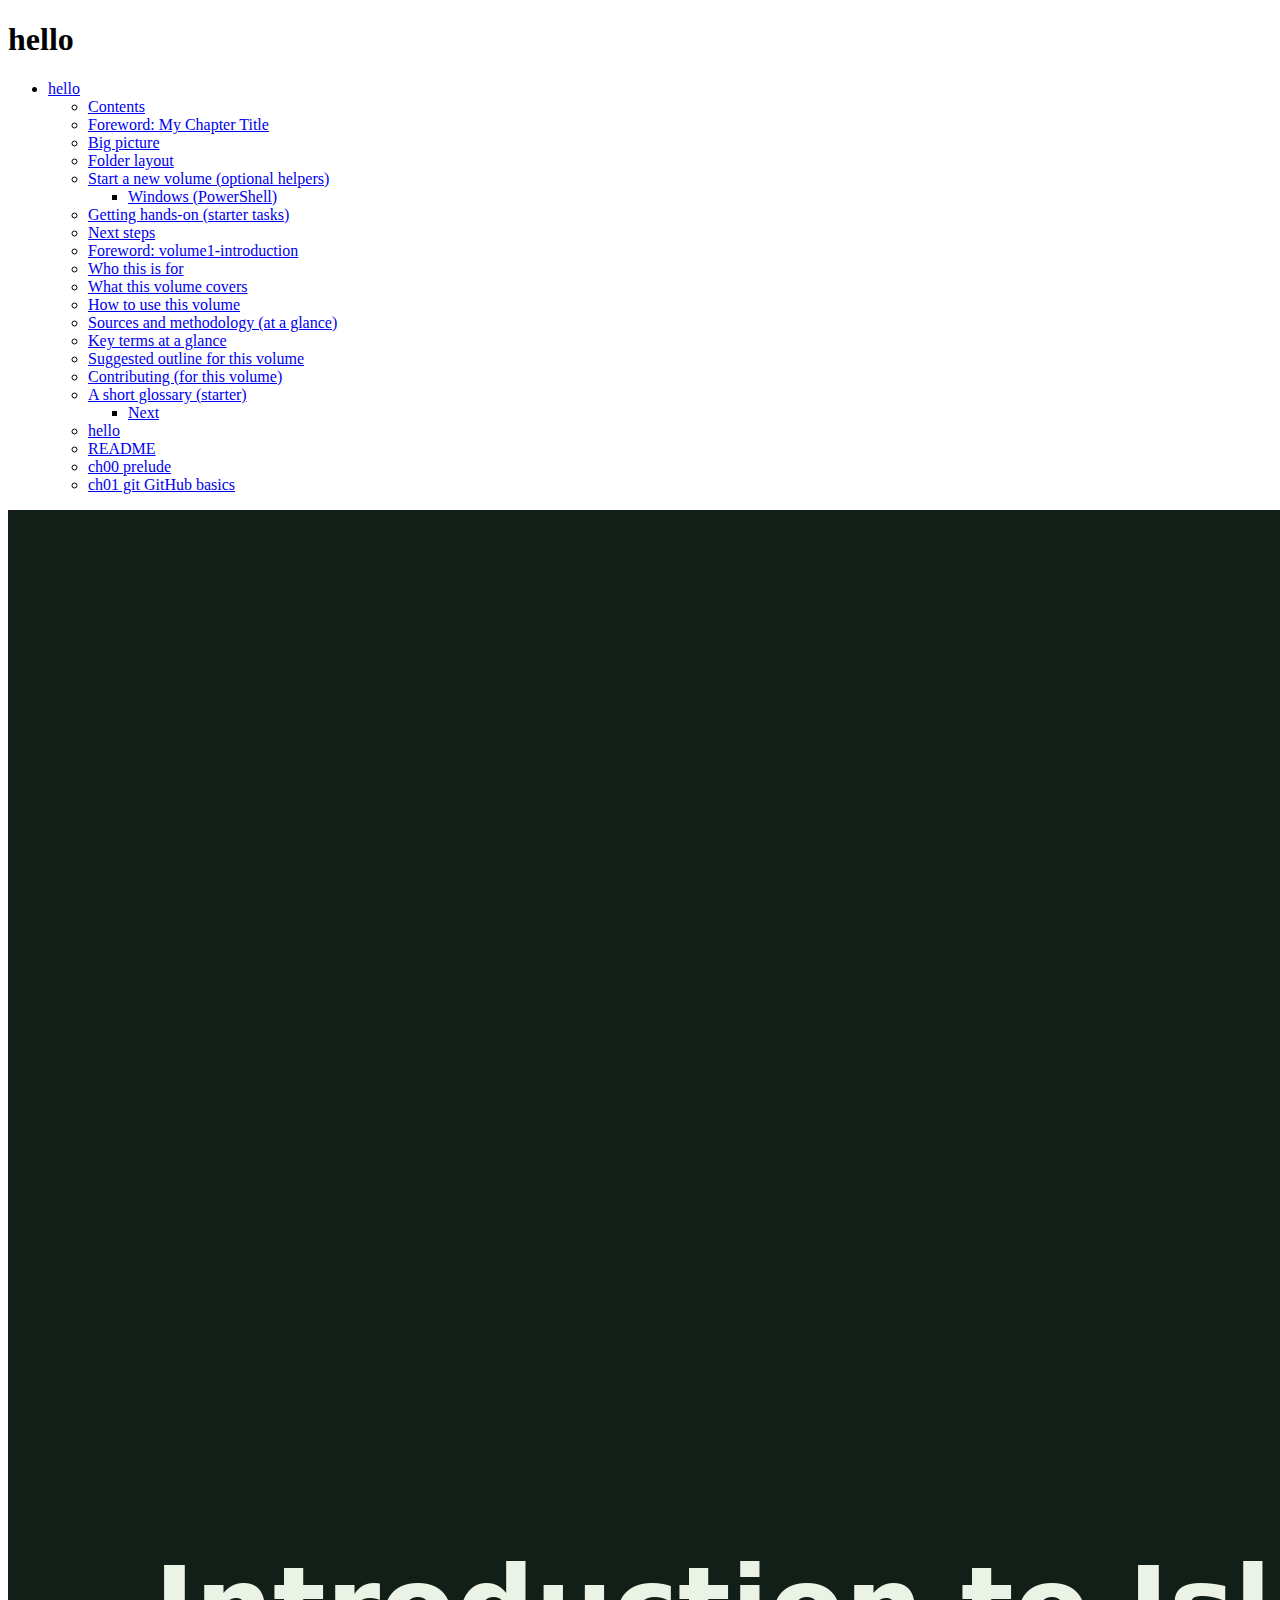
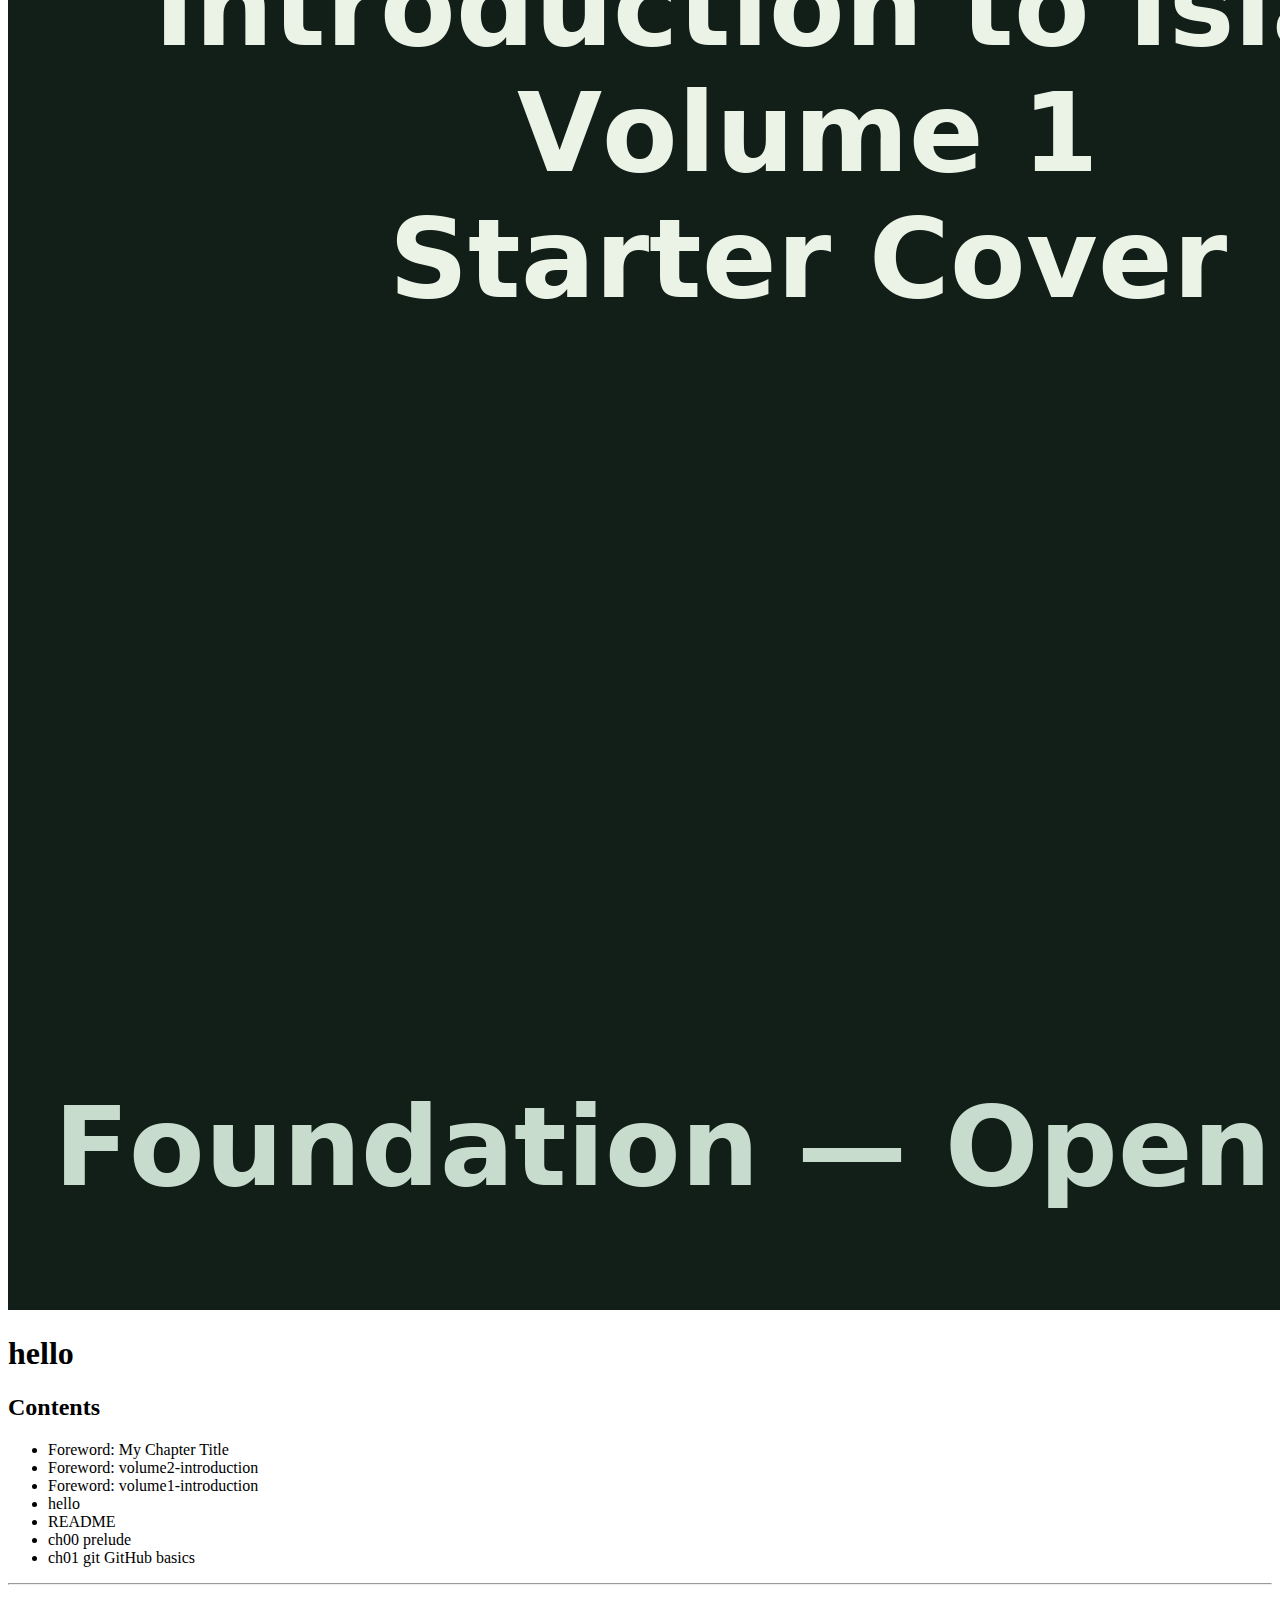
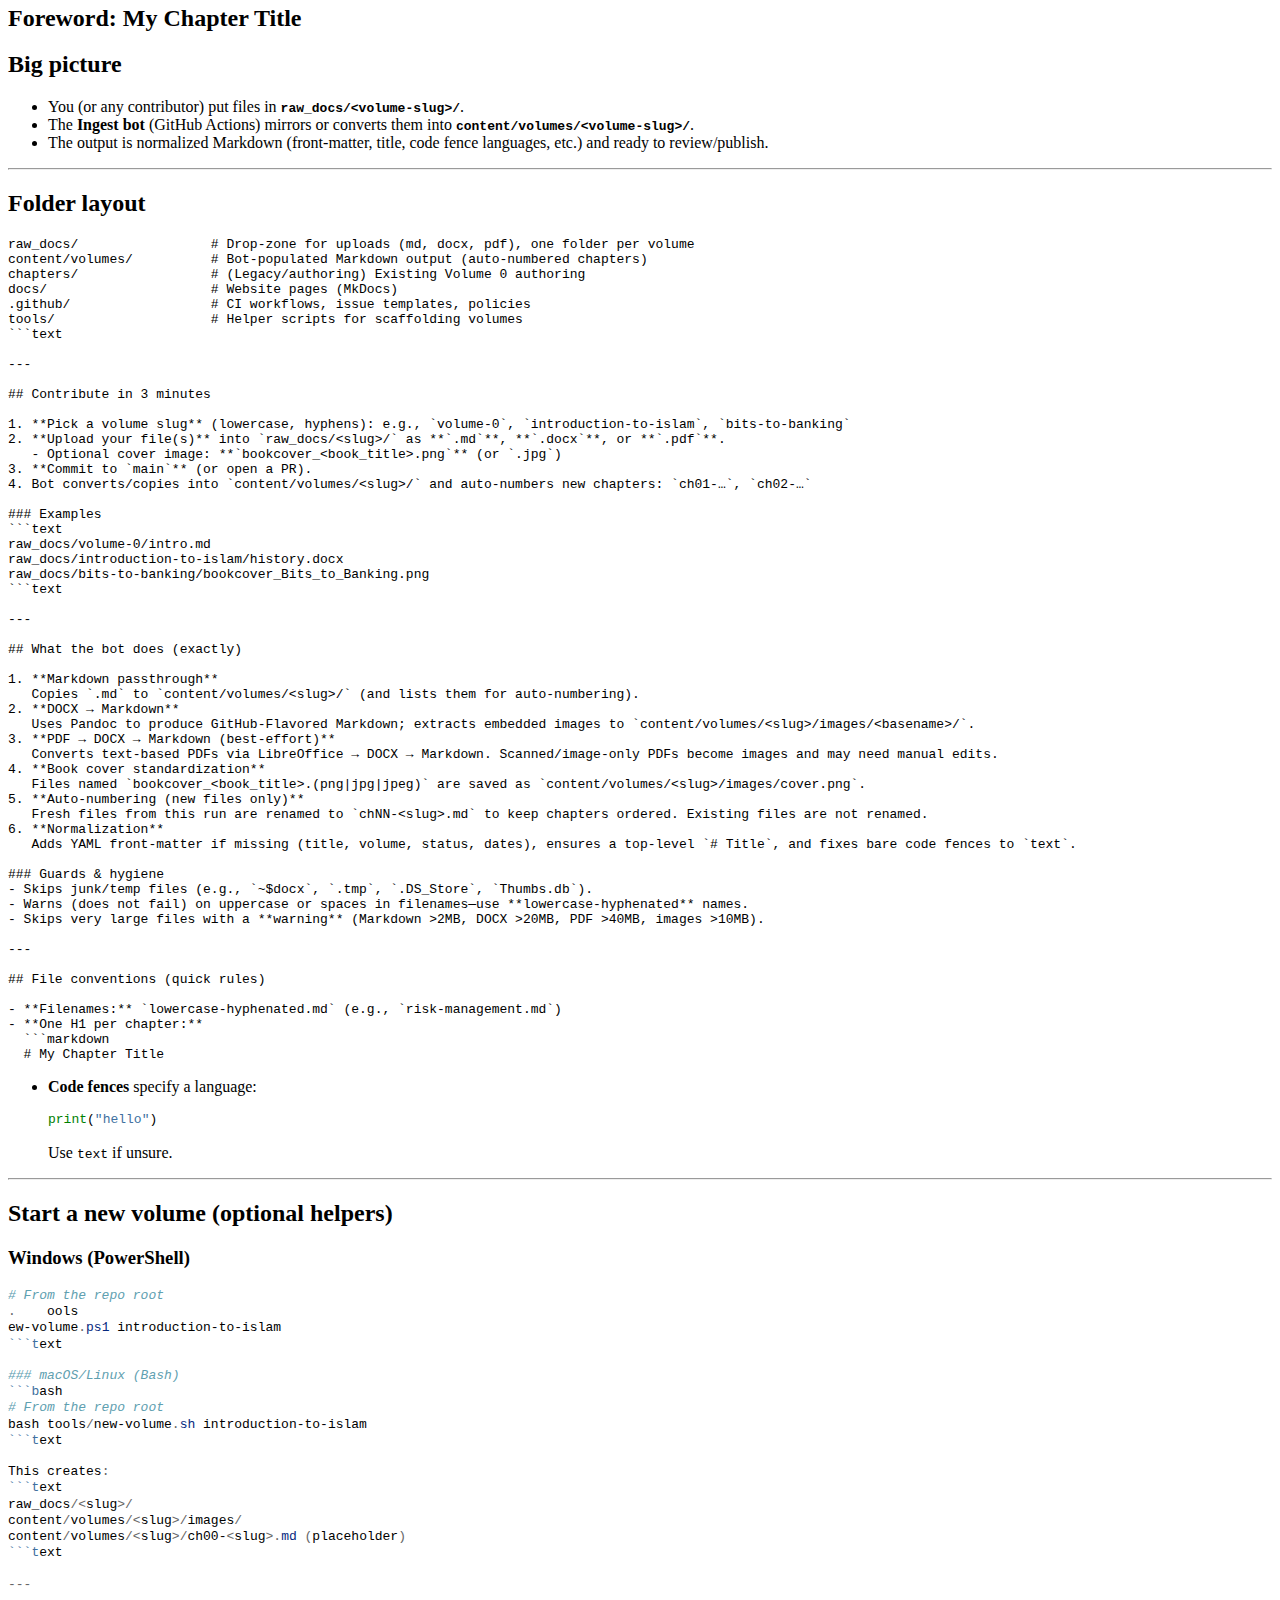
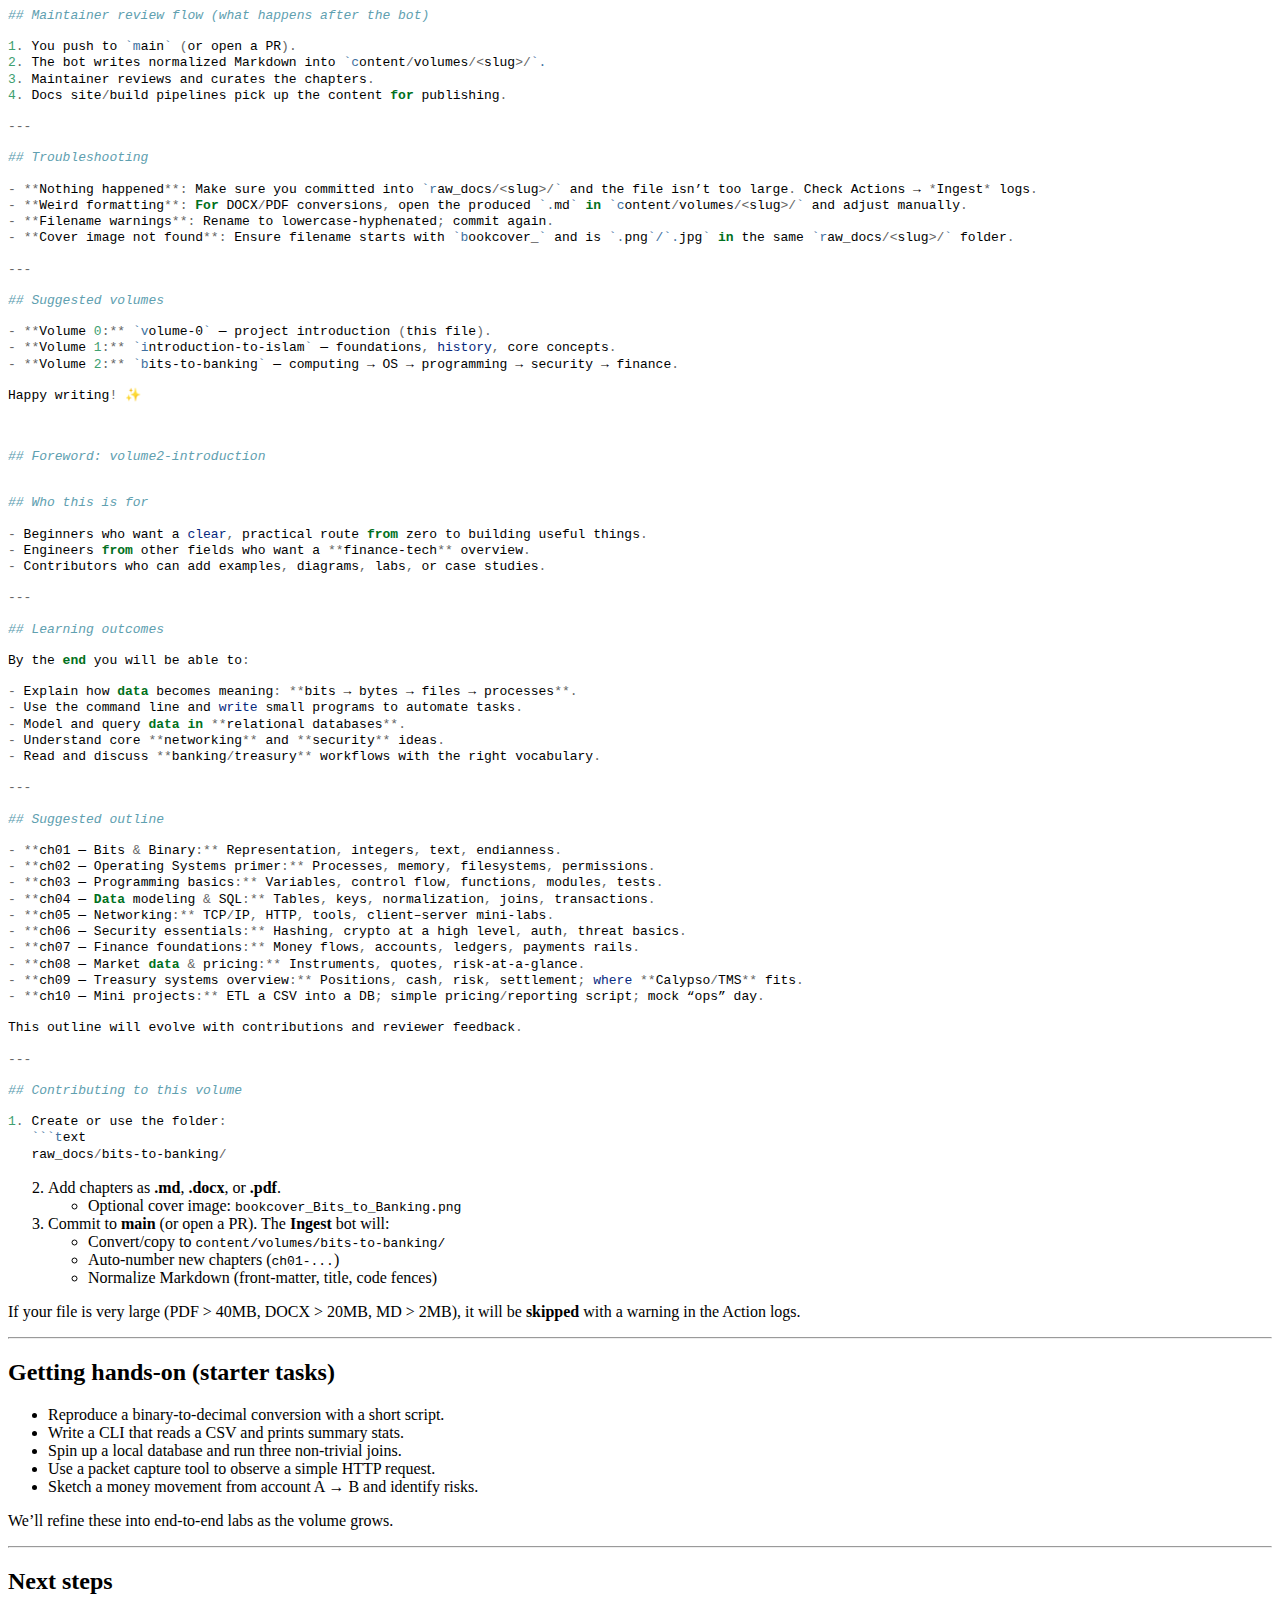
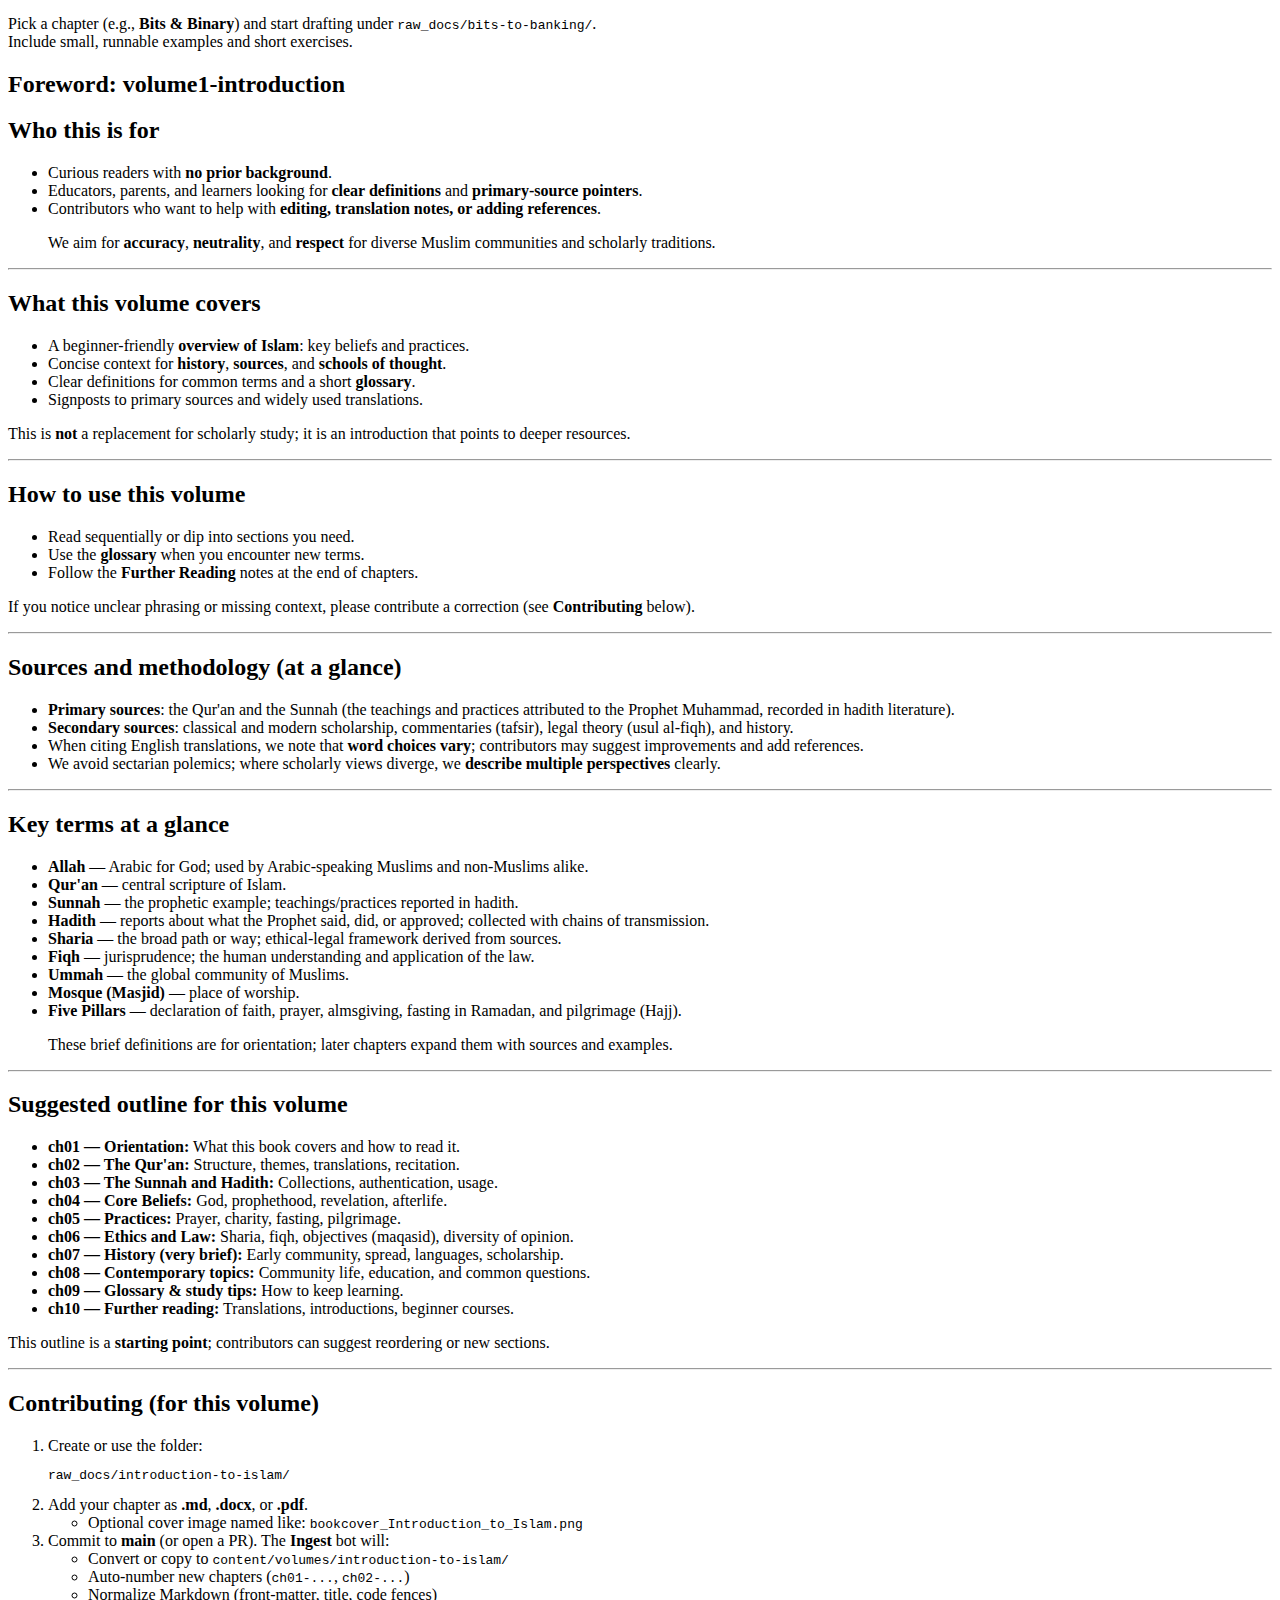
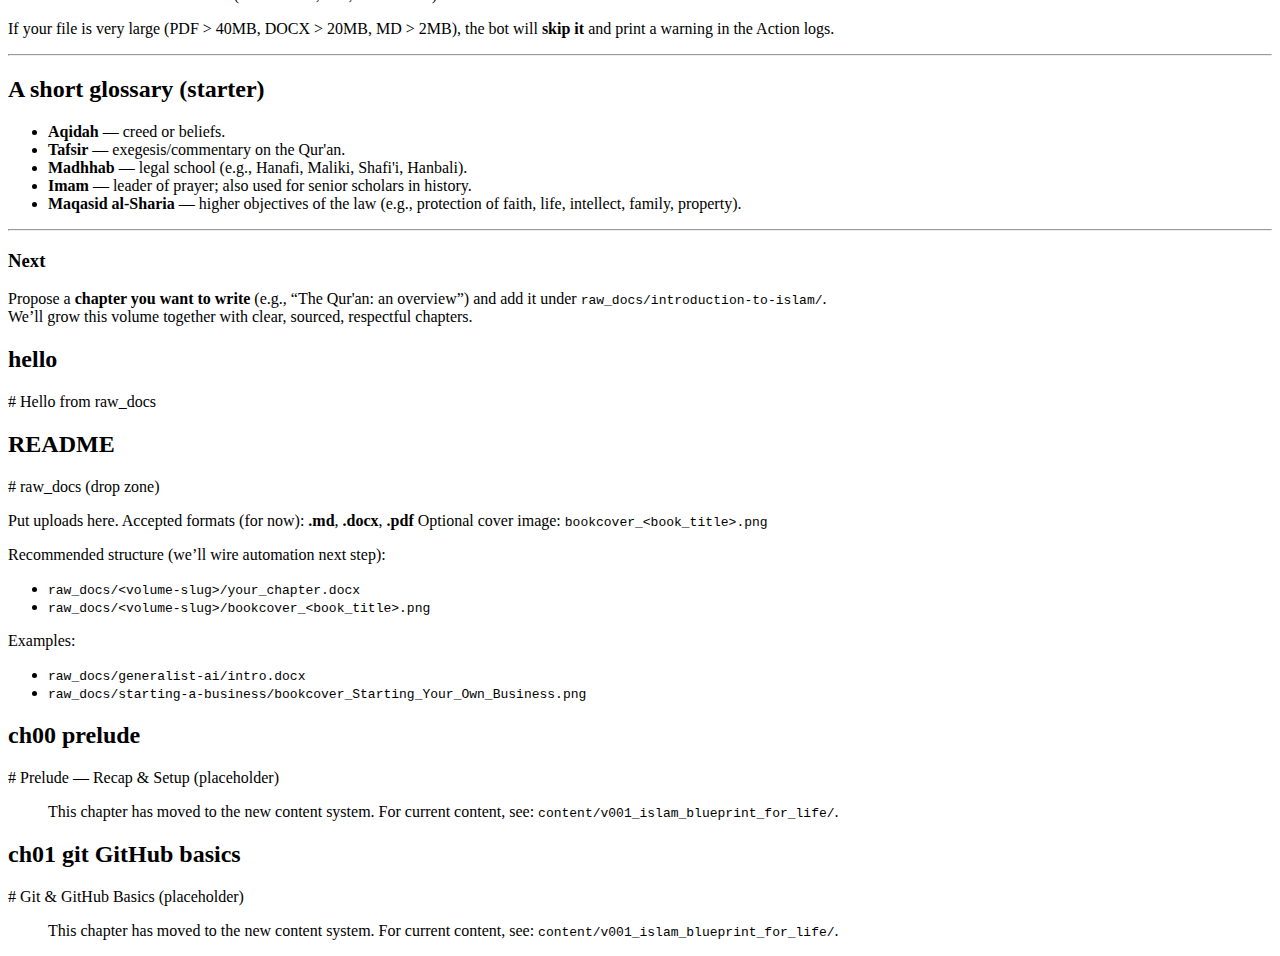
<file: site/index.html>
<!DOCTYPE html>
<html xmlns="http://www.w3.org/1999/xhtml" lang="" xml:lang="">
<head>
  <meta charset="utf-8" />
  <meta name="generator" content="pandoc" />
  <meta name="viewport" content="width=device-width, initial-scale=1.0, user-scalable=yes" />
  <title>hello</title>
  <style>
    code{white-space: pre-wrap;}
    span.smallcaps{font-variant: small-caps;}
    div.columns{display: flex; gap: min(4vw, 1.5em);}
    div.column{flex: auto; overflow-x: auto;}
    div.hanging-indent{margin-left: 1.5em; text-indent: -1.5em;}
    /* The extra [class] is a hack that increases specificity enough to
       override a similar rule in reveal.js */
    ul.task-list[class]{list-style: none;}
    ul.task-list li input[type="checkbox"] {
      font-size: inherit;
      width: 0.8em;
      margin: 0 0.8em 0.2em -1.6em;
      vertical-align: middle;
    }
    .display.math{display: block; text-align: center; margin: 0.5rem auto;}
    /* CSS for syntax highlighting */
    html { -webkit-text-size-adjust: 100%; }
    pre > code.sourceCode { white-space: pre; position: relative; }
    pre > code.sourceCode > span { display: inline-block; line-height: 1.25; }
    pre > code.sourceCode > span:empty { height: 1.2em; }
    .sourceCode { overflow: visible; }
    code.sourceCode > span { color: inherit; text-decoration: inherit; }
    div.sourceCode { margin: 1em 0; }
    pre.sourceCode { margin: 0; }
    @media screen {
    div.sourceCode { overflow: auto; }
    }
    @media print {
    pre > code.sourceCode { white-space: pre-wrap; }
    pre > code.sourceCode > span { text-indent: -5em; padding-left: 5em; }
    }
    pre.numberSource code
      { counter-reset: source-line 0; }
    pre.numberSource code > span
      { position: relative; left: -4em; counter-increment: source-line; }
    pre.numberSource code > span > a:first-child::before
      { content: counter(source-line);
        position: relative; left: -1em; text-align: right; vertical-align: baseline;
        border: none; display: inline-block;
        -webkit-touch-callout: none; -webkit-user-select: none;
        -khtml-user-select: none; -moz-user-select: none;
        -ms-user-select: none; user-select: none;
        padding: 0 4px; width: 4em;
        color: #aaaaaa;
      }
    pre.numberSource { margin-left: 3em; border-left: 1px solid #aaaaaa;  padding-left: 4px; }
    div.sourceCode
      {   }
    @media screen {
    pre > code.sourceCode > span > a:first-child::before { text-decoration: underline; }
    }
    code span.al { color: #ff0000; font-weight: bold; } /* Alert */
    code span.an { color: #60a0b0; font-weight: bold; font-style: italic; } /* Annotation */
    code span.at { color: #7d9029; } /* Attribute */
    code span.bn { color: #40a070; } /* BaseN */
    code span.bu { color: #008000; } /* BuiltIn */
    code span.cf { color: #007020; font-weight: bold; } /* ControlFlow */
    code span.ch { color: #4070a0; } /* Char */
    code span.cn { color: #880000; } /* Constant */
    code span.co { color: #60a0b0; font-style: italic; } /* Comment */
    code span.cv { color: #60a0b0; font-weight: bold; font-style: italic; } /* CommentVar */
    code span.do { color: #ba2121; font-style: italic; } /* Documentation */
    code span.dt { color: #902000; } /* DataType */
    code span.dv { color: #40a070; } /* DecVal */
    code span.er { color: #ff0000; font-weight: bold; } /* Error */
    code span.ex { } /* Extension */
    code span.fl { color: #40a070; } /* Float */
    code span.fu { color: #06287e; } /* Function */
    code span.im { color: #008000; font-weight: bold; } /* Import */
    code span.in { color: #60a0b0; font-weight: bold; font-style: italic; } /* Information */
    code span.kw { color: #007020; font-weight: bold; } /* Keyword */
    code span.op { color: #666666; } /* Operator */
    code span.ot { color: #007020; } /* Other */
    code span.pp { color: #bc7a00; } /* Preprocessor */
    code span.sc { color: #4070a0; } /* SpecialChar */
    code span.ss { color: #bb6688; } /* SpecialString */
    code span.st { color: #4070a0; } /* String */
    code span.va { color: #19177c; } /* Variable */
    code span.vs { color: #4070a0; } /* VerbatimString */
    code span.wa { color: #60a0b0; font-weight: bold; font-style: italic; } /* Warning */
  </style>
  <link rel="stylesheet" href="C:\Bits2Banking\site\style.css" />
</head>
<body>
<header id="title-block-header">
<h1 class="title">hello</h1>
</header>
<nav id="TOC" role="doc-toc">
<ul>
<li><a href="#hello" id="toc-hello">hello</a>
<ul>
<li><a href="#contents" id="toc-contents">Contents</a></li>
<li><a href="#foreword-my-chapter-title"
id="toc-foreword-my-chapter-title">Foreword: My Chapter Title</a></li>
<li><a href="#big-picture" id="toc-big-picture">Big picture</a></li>
<li><a href="#folder-layout" id="toc-folder-layout">Folder
layout</a></li>
<li><a href="#start-a-new-volume-optional-helpers"
id="toc-start-a-new-volume-optional-helpers">Start a new volume
(optional helpers)</a>
<ul>
<li><a href="#windows-powershell" id="toc-windows-powershell">Windows
(PowerShell)</a></li>
</ul></li>
<li><a href="#getting-hands-on-starter-tasks"
id="toc-getting-hands-on-starter-tasks">Getting hands-on (starter
tasks)</a></li>
<li><a href="#next-steps" id="toc-next-steps">Next steps</a></li>
<li><a href="#foreword-volume1-introduction"
id="toc-foreword-volume1-introduction">Foreword:
volume1-introduction</a></li>
<li><a href="#who-this-is-for" id="toc-who-this-is-for">Who this is
for</a></li>
<li><a href="#what-this-volume-covers"
id="toc-what-this-volume-covers">What this volume covers</a></li>
<li><a href="#how-to-use-this-volume"
id="toc-how-to-use-this-volume">How to use this volume</a></li>
<li><a href="#sources-and-methodology-at-a-glance"
id="toc-sources-and-methodology-at-a-glance">Sources and methodology (at
a glance)</a></li>
<li><a href="#key-terms-at-a-glance" id="toc-key-terms-at-a-glance">Key
terms at a glance</a></li>
<li><a href="#suggested-outline-for-this-volume"
id="toc-suggested-outline-for-this-volume">Suggested outline for this
volume</a></li>
<li><a href="#contributing-for-this-volume"
id="toc-contributing-for-this-volume">Contributing (for this
volume)</a></li>
<li><a href="#a-short-glossary-starter"
id="toc-a-short-glossary-starter">A short glossary (starter)</a>
<ul>
<li><a href="#next" id="toc-next">Next</a></li>
</ul></li>
<li><a href="#hello-1" id="toc-hello-1">hello</a></li>
<li><a href="#readme" id="toc-readme">README</a></li>
<li><a href="#ch00-prelude" id="toc-ch00-prelude">ch00 prelude</a></li>
<li><a href="#ch01-git-github-basics"
id="toc-ch01-git-github-basics">ch01 git GitHub basics</a></li>
</ul></li>
</ul>
</nav>
<p><img src="assets/covers/Volume_00_hello_Cover.png" alt="Cover" /></p>
<h1 id="hello">hello</h1>
<h2 id="contents">Contents</h2>
<ul>
<li>Foreword: My Chapter Title</li>
<li>Foreword: volume2-introduction</li>
<li>Foreword: volume1-introduction</li>
<li>hello</li>
<li>README</li>
<li>ch00 prelude</li>
<li>ch01 git GitHub basics</li>
</ul>
<hr />
<h2 id="foreword-my-chapter-title">Foreword: My Chapter Title</h2>
<h2 id="big-picture">Big picture</h2>
<ul>
<li>You (or any contributor) put files in
<strong><code>raw_docs/&lt;volume-slug&gt;/</code></strong>.</li>
<li>The <strong>Ingest bot</strong> (GitHub Actions) mirrors or converts
them into
<strong><code>content/volumes/&lt;volume-slug&gt;/</code></strong>.</li>
<li>The output is normalized Markdown (front-matter, title, code fence
languages, etc.) and ready to review/publish.</li>
</ul>
<hr />
<h2 id="folder-layout">Folder layout</h2>
<pre class="text"><code>raw_docs/                 # Drop-zone for uploads (md, docx, pdf), one folder per volume
content/volumes/          # Bot-populated Markdown output (auto-numbered chapters)
chapters/                 # (Legacy/authoring) Existing Volume 0 authoring
docs/                     # Website pages (MkDocs)
.github/                  # CI workflows, issue templates, policies
tools/                    # Helper scripts for scaffolding volumes
```text

---

## Contribute in 3 minutes

1. **Pick a volume slug** (lowercase, hyphens): e.g., `volume-0`, `introduction-to-islam`, `bits-to-banking`  
2. **Upload your file(s)** into `raw_docs/&lt;slug&gt;/` as **`.md`**, **`.docx`**, or **`.pdf`**.  
   - Optional cover image: **`bookcover_&lt;book_title&gt;.png`** (or `.jpg`)  
3. **Commit to `main`** (or open a PR).  
4. Bot converts/copies into `content/volumes/&lt;slug&gt;/` and auto-numbers new chapters: `ch01-…`, `ch02-…`

### Examples
```text
raw_docs/volume-0/intro.md
raw_docs/introduction-to-islam/history.docx
raw_docs/bits-to-banking/bookcover_Bits_to_Banking.png
```text

---

## What the bot does (exactly)

1. **Markdown passthrough**  
   Copies `.md` to `content/volumes/&lt;slug&gt;/` (and lists them for auto-numbering).
2. **DOCX → Markdown**  
   Uses Pandoc to produce GitHub-Flavored Markdown; extracts embedded images to `content/volumes/&lt;slug&gt;/images/&lt;basename&gt;/`.
3. **PDF → DOCX → Markdown (best-effort)**  
   Converts text-based PDFs via LibreOffice → DOCX → Markdown. Scanned/image-only PDFs become images and may need manual edits.
4. **Book cover standardization**  
   Files named `bookcover_&lt;book_title&gt;.(png|jpg|jpeg)` are saved as `content/volumes/&lt;slug&gt;/images/cover.png`.
5. **Auto-numbering (new files only)**  
   Fresh files from this run are renamed to `chNN-&lt;slug&gt;.md` to keep chapters ordered. Existing files are not renamed.
6. **Normalization**  
   Adds YAML front-matter if missing (title, volume, status, dates), ensures a top-level `# Title`, and fixes bare code fences to `text`.

### Guards &amp; hygiene
- Skips junk/temp files (e.g., `~$docx`, `.tmp`, `.DS_Store`, `Thumbs.db`).
- Warns (does not fail) on uppercase or spaces in filenames—use **lowercase-hyphenated** names.
- Skips very large files with a **warning** (Markdown &gt;2MB, DOCX &gt;20MB, PDF &gt;40MB, images &gt;10MB).

---

## File conventions (quick rules)

- **Filenames:** `lowercase-hyphenated.md` (e.g., `risk-management.md`)  
- **One H1 per chapter:**  
  ```markdown
  # My Chapter Title</code></pre>
<ul>
<li><strong>Code fences</strong> specify a language:
<div class="sourceCode" id="cb2"><pre
class="sourceCode python"><code class="sourceCode python"><span id="cb2-1"><a href="#cb2-1" aria-hidden="true" tabindex="-1"></a><span class="bu">print</span>(<span class="st">&quot;hello&quot;</span>)</span></code></pre></div>
Use <code>text</code> if unsure.</li>
</ul>
<hr />
<h2 id="start-a-new-volume-optional-helpers">Start a new volume
(optional helpers)</h2>
<h3 id="windows-powershell">Windows (PowerShell)</h3>
<div class="sourceCode" id="cb3"><pre
class="sourceCode powershell"><code class="sourceCode powershell"><span id="cb3-1"><a href="#cb3-1" aria-hidden="true" tabindex="-1"></a><span class="co"># From the repo root</span></span>
<span id="cb3-2"><a href="#cb3-2" aria-hidden="true" tabindex="-1"></a><span class="op">.</span>    ools</span>
<span id="cb3-3"><a href="#cb3-3" aria-hidden="true" tabindex="-1"></a>ew-volume<span class="op">.</span><span class="fu">ps1</span> introduction-to-islam</span>
<span id="cb3-4"><a href="#cb3-4" aria-hidden="true" tabindex="-1"></a><span class="ch">```t</span>ext</span>
<span id="cb3-5"><a href="#cb3-5" aria-hidden="true" tabindex="-1"></a></span>
<span id="cb3-6"><a href="#cb3-6" aria-hidden="true" tabindex="-1"></a><span class="co">### macOS/Linux (Bash)</span></span>
<span id="cb3-7"><a href="#cb3-7" aria-hidden="true" tabindex="-1"></a><span class="ch">```b</span>ash</span>
<span id="cb3-8"><a href="#cb3-8" aria-hidden="true" tabindex="-1"></a><span class="co"># From the repo root</span></span>
<span id="cb3-9"><a href="#cb3-9" aria-hidden="true" tabindex="-1"></a>bash tools<span class="op">/</span>new-volume<span class="op">.</span><span class="fu">sh</span> introduction-to-islam</span>
<span id="cb3-10"><a href="#cb3-10" aria-hidden="true" tabindex="-1"></a><span class="ch">```t</span>ext</span>
<span id="cb3-11"><a href="#cb3-11" aria-hidden="true" tabindex="-1"></a></span>
<span id="cb3-12"><a href="#cb3-12" aria-hidden="true" tabindex="-1"></a>This creates<span class="op">:</span></span>
<span id="cb3-13"><a href="#cb3-13" aria-hidden="true" tabindex="-1"></a><span class="ch">```t</span>ext</span>
<span id="cb3-14"><a href="#cb3-14" aria-hidden="true" tabindex="-1"></a>raw_docs<span class="op">/&lt;</span>slug<span class="op">&gt;/</span></span>
<span id="cb3-15"><a href="#cb3-15" aria-hidden="true" tabindex="-1"></a>content<span class="op">/</span>volumes<span class="op">/&lt;</span>slug<span class="op">&gt;/</span>images<span class="op">/</span></span>
<span id="cb3-16"><a href="#cb3-16" aria-hidden="true" tabindex="-1"></a>content<span class="op">/</span>volumes<span class="op">/&lt;</span>slug<span class="op">&gt;/</span>ch00-<span class="op">&lt;</span>slug<span class="op">&gt;.</span><span class="fu">md</span> <span class="op">(</span>placeholder<span class="op">)</span></span>
<span id="cb3-17"><a href="#cb3-17" aria-hidden="true" tabindex="-1"></a><span class="ch">```t</span>ext</span>
<span id="cb3-18"><a href="#cb3-18" aria-hidden="true" tabindex="-1"></a></span>
<span id="cb3-19"><a href="#cb3-19" aria-hidden="true" tabindex="-1"></a><span class="op">---</span></span>
<span id="cb3-20"><a href="#cb3-20" aria-hidden="true" tabindex="-1"></a></span>
<span id="cb3-21"><a href="#cb3-21" aria-hidden="true" tabindex="-1"></a><span class="co">## Maintainer review flow (what happens after the bot)</span></span>
<span id="cb3-22"><a href="#cb3-22" aria-hidden="true" tabindex="-1"></a></span>
<span id="cb3-23"><a href="#cb3-23" aria-hidden="true" tabindex="-1"></a><span class="dv">1</span><span class="op">.</span> You push to <span class="ch">`m</span>ain<span class="ch">` </span><span class="op">(</span>or open a PR<span class="op">).</span>  </span>
<span id="cb3-24"><a href="#cb3-24" aria-hidden="true" tabindex="-1"></a><span class="dv">2</span><span class="op">.</span> The bot writes normalized Markdown into <span class="ch">`c</span>ontent<span class="op">/</span>volumes<span class="op">/&lt;</span>slug<span class="op">&gt;/</span><span class="ch">`.</span>  </span>
<span id="cb3-25"><a href="#cb3-25" aria-hidden="true" tabindex="-1"></a><span class="dv">3</span><span class="op">.</span> Maintainer reviews and curates the chapters<span class="op">.</span>  </span>
<span id="cb3-26"><a href="#cb3-26" aria-hidden="true" tabindex="-1"></a><span class="dv">4</span><span class="op">.</span> Docs site<span class="op">/</span>build pipelines pick up the content <span class="cf">for</span> publishing<span class="op">.</span></span>
<span id="cb3-27"><a href="#cb3-27" aria-hidden="true" tabindex="-1"></a></span>
<span id="cb3-28"><a href="#cb3-28" aria-hidden="true" tabindex="-1"></a><span class="op">---</span></span>
<span id="cb3-29"><a href="#cb3-29" aria-hidden="true" tabindex="-1"></a></span>
<span id="cb3-30"><a href="#cb3-30" aria-hidden="true" tabindex="-1"></a><span class="co">## Troubleshooting</span></span>
<span id="cb3-31"><a href="#cb3-31" aria-hidden="true" tabindex="-1"></a></span>
<span id="cb3-32"><a href="#cb3-32" aria-hidden="true" tabindex="-1"></a><span class="op">-</span> <span class="op">**</span>Nothing happened<span class="op">**:</span> Make sure you committed into <span class="ch">`r</span>aw_docs<span class="op">/&lt;</span>slug<span class="op">&gt;/</span><span class="ch">` </span>and the file isn’t too large<span class="op">.</span> Check Actions → <span class="op">*</span>Ingest<span class="op">*</span> logs<span class="op">.</span>  </span>
<span id="cb3-33"><a href="#cb3-33" aria-hidden="true" tabindex="-1"></a><span class="op">-</span> <span class="op">**</span>Weird formatting<span class="op">**:</span> <span class="cf">For</span> DOCX<span class="op">/</span>PDF conversions<span class="op">,</span> open the produced <span class="ch">`.</span>md<span class="ch">` </span><span class="kw">in</span> <span class="ch">`c</span>ontent<span class="op">/</span>volumes<span class="op">/&lt;</span>slug<span class="op">&gt;/</span><span class="ch">` </span>and adjust manually<span class="op">.</span>  </span>
<span id="cb3-34"><a href="#cb3-34" aria-hidden="true" tabindex="-1"></a><span class="op">-</span> <span class="op">**</span>Filename warnings<span class="op">**:</span> Rename to lowercase-hyphenated<span class="op">;</span> commit again<span class="op">.</span>  </span>
<span id="cb3-35"><a href="#cb3-35" aria-hidden="true" tabindex="-1"></a><span class="op">-</span> <span class="op">**</span>Cover image not found<span class="op">**:</span> Ensure filename starts with <span class="ch">`b</span>ookcover_<span class="ch">` </span>and is <span class="ch">`.</span>png<span class="ch">`/`.</span>jpg<span class="ch">` </span><span class="kw">in</span> the same <span class="ch">`r</span>aw_docs<span class="op">/&lt;</span>slug<span class="op">&gt;/</span><span class="ch">` </span>folder<span class="op">.</span></span>
<span id="cb3-36"><a href="#cb3-36" aria-hidden="true" tabindex="-1"></a></span>
<span id="cb3-37"><a href="#cb3-37" aria-hidden="true" tabindex="-1"></a><span class="op">---</span></span>
<span id="cb3-38"><a href="#cb3-38" aria-hidden="true" tabindex="-1"></a></span>
<span id="cb3-39"><a href="#cb3-39" aria-hidden="true" tabindex="-1"></a><span class="co">## Suggested volumes</span></span>
<span id="cb3-40"><a href="#cb3-40" aria-hidden="true" tabindex="-1"></a></span>
<span id="cb3-41"><a href="#cb3-41" aria-hidden="true" tabindex="-1"></a><span class="op">-</span> <span class="op">**</span>Volume <span class="dv">0</span><span class="op">:**</span> <span class="ch">`v</span>olume-0<span class="ch">` </span>— project introduction <span class="op">(</span>this file<span class="op">).</span></span>
<span id="cb3-42"><a href="#cb3-42" aria-hidden="true" tabindex="-1"></a><span class="op">-</span> <span class="op">**</span>Volume <span class="dv">1</span><span class="op">:**</span> <span class="ch">`i</span>ntroduction-to-islam<span class="ch">` </span>— foundations<span class="op">,</span> <span class="fu">history</span><span class="op">,</span> core concepts<span class="op">.</span></span>
<span id="cb3-43"><a href="#cb3-43" aria-hidden="true" tabindex="-1"></a><span class="op">-</span> <span class="op">**</span>Volume <span class="dv">2</span><span class="op">:**</span> <span class="ch">`b</span>its-to-banking<span class="ch">` </span>— computing → OS → programming → security → finance<span class="op">.</span></span>
<span id="cb3-44"><a href="#cb3-44" aria-hidden="true" tabindex="-1"></a></span>
<span id="cb3-45"><a href="#cb3-45" aria-hidden="true" tabindex="-1"></a>Happy writing<span class="op">!</span> ✨</span>
<span id="cb3-46"><a href="#cb3-46" aria-hidden="true" tabindex="-1"></a></span>
<span id="cb3-47"><a href="#cb3-47" aria-hidden="true" tabindex="-1"></a></span>
<span id="cb3-48"><a href="#cb3-48" aria-hidden="true" tabindex="-1"></a></span>
<span id="cb3-49"><a href="#cb3-49" aria-hidden="true" tabindex="-1"></a><span class="co">## Foreword: volume2-introduction</span></span>
<span id="cb3-50"><a href="#cb3-50" aria-hidden="true" tabindex="-1"></a></span>
<span id="cb3-51"><a href="#cb3-51" aria-hidden="true" tabindex="-1"></a></span>
<span id="cb3-52"><a href="#cb3-52" aria-hidden="true" tabindex="-1"></a><span class="co">## Who this is for</span></span>
<span id="cb3-53"><a href="#cb3-53" aria-hidden="true" tabindex="-1"></a></span>
<span id="cb3-54"><a href="#cb3-54" aria-hidden="true" tabindex="-1"></a><span class="op">-</span> Beginners who want a <span class="fu">clear</span><span class="op">,</span> practical route <span class="kw">from</span> zero to building useful things<span class="op">.</span>  </span>
<span id="cb3-55"><a href="#cb3-55" aria-hidden="true" tabindex="-1"></a><span class="op">-</span> Engineers <span class="kw">from</span> other fields who want a <span class="op">**</span>finance-tech<span class="op">**</span> overview<span class="op">.</span>  </span>
<span id="cb3-56"><a href="#cb3-56" aria-hidden="true" tabindex="-1"></a><span class="op">-</span> Contributors who can add examples<span class="op">,</span> diagrams<span class="op">,</span> labs<span class="op">,</span> or case studies<span class="op">.</span></span>
<span id="cb3-57"><a href="#cb3-57" aria-hidden="true" tabindex="-1"></a></span>
<span id="cb3-58"><a href="#cb3-58" aria-hidden="true" tabindex="-1"></a><span class="op">---</span></span>
<span id="cb3-59"><a href="#cb3-59" aria-hidden="true" tabindex="-1"></a></span>
<span id="cb3-60"><a href="#cb3-60" aria-hidden="true" tabindex="-1"></a><span class="co">## Learning outcomes</span></span>
<span id="cb3-61"><a href="#cb3-61" aria-hidden="true" tabindex="-1"></a></span>
<span id="cb3-62"><a href="#cb3-62" aria-hidden="true" tabindex="-1"></a>By the <span class="kw">end</span> you will be able to<span class="op">:</span></span>
<span id="cb3-63"><a href="#cb3-63" aria-hidden="true" tabindex="-1"></a></span>
<span id="cb3-64"><a href="#cb3-64" aria-hidden="true" tabindex="-1"></a><span class="op">-</span> Explain how <span class="kw">data</span> becomes meaning<span class="op">:</span> <span class="op">**</span>bits → bytes → files → processes<span class="op">**.</span>  </span>
<span id="cb3-65"><a href="#cb3-65" aria-hidden="true" tabindex="-1"></a><span class="op">-</span> Use the command line and <span class="fu">write</span> small programs to automate tasks<span class="op">.</span>  </span>
<span id="cb3-66"><a href="#cb3-66" aria-hidden="true" tabindex="-1"></a><span class="op">-</span> Model and query <span class="kw">data</span> <span class="kw">in</span> <span class="op">**</span>relational databases<span class="op">**.</span>  </span>
<span id="cb3-67"><a href="#cb3-67" aria-hidden="true" tabindex="-1"></a><span class="op">-</span> Understand core <span class="op">**</span>networking<span class="op">**</span> and <span class="op">**</span>security<span class="op">**</span> ideas<span class="op">.</span>  </span>
<span id="cb3-68"><a href="#cb3-68" aria-hidden="true" tabindex="-1"></a><span class="op">-</span> Read and discuss <span class="op">**</span>banking<span class="op">/</span>treasury<span class="op">**</span> workflows with the right vocabulary<span class="op">.</span>  </span>
<span id="cb3-69"><a href="#cb3-69" aria-hidden="true" tabindex="-1"></a></span>
<span id="cb3-70"><a href="#cb3-70" aria-hidden="true" tabindex="-1"></a><span class="op">---</span></span>
<span id="cb3-71"><a href="#cb3-71" aria-hidden="true" tabindex="-1"></a></span>
<span id="cb3-72"><a href="#cb3-72" aria-hidden="true" tabindex="-1"></a><span class="co">## Suggested outline</span></span>
<span id="cb3-73"><a href="#cb3-73" aria-hidden="true" tabindex="-1"></a></span>
<span id="cb3-74"><a href="#cb3-74" aria-hidden="true" tabindex="-1"></a><span class="op">-</span> <span class="op">**</span>ch01 — Bits <span class="op">&amp;</span> Binary<span class="op">:**</span> Representation<span class="op">,</span> integers<span class="op">,</span> text<span class="op">,</span> endianness<span class="op">.</span>  </span>
<span id="cb3-75"><a href="#cb3-75" aria-hidden="true" tabindex="-1"></a><span class="op">-</span> <span class="op">**</span>ch02 — Operating Systems primer<span class="op">:**</span> Processes<span class="op">,</span> memory<span class="op">,</span> filesystems<span class="op">,</span> permissions<span class="op">.</span>  </span>
<span id="cb3-76"><a href="#cb3-76" aria-hidden="true" tabindex="-1"></a><span class="op">-</span> <span class="op">**</span>ch03 — Programming basics<span class="op">:**</span> Variables<span class="op">,</span> control flow<span class="op">,</span> functions<span class="op">,</span> modules<span class="op">,</span> tests<span class="op">.</span>  </span>
<span id="cb3-77"><a href="#cb3-77" aria-hidden="true" tabindex="-1"></a><span class="op">-</span> <span class="op">**</span>ch04 — <span class="kw">Data</span> modeling <span class="op">&amp;</span> SQL<span class="op">:**</span> Tables<span class="op">,</span> keys<span class="op">,</span> normalization<span class="op">,</span> joins<span class="op">,</span> transactions<span class="op">.</span>  </span>
<span id="cb3-78"><a href="#cb3-78" aria-hidden="true" tabindex="-1"></a><span class="op">-</span> <span class="op">**</span>ch05 — Networking<span class="op">:**</span> TCP<span class="op">/</span>IP<span class="op">,</span> HTTP<span class="op">,</span> tools<span class="op">,</span> client–server mini-labs<span class="op">.</span>  </span>
<span id="cb3-79"><a href="#cb3-79" aria-hidden="true" tabindex="-1"></a><span class="op">-</span> <span class="op">**</span>ch06 — Security essentials<span class="op">:**</span> Hashing<span class="op">,</span> crypto at a high level<span class="op">,</span> auth<span class="op">,</span> threat basics<span class="op">.</span>  </span>
<span id="cb3-80"><a href="#cb3-80" aria-hidden="true" tabindex="-1"></a><span class="op">-</span> <span class="op">**</span>ch07 — Finance foundations<span class="op">:**</span> Money flows<span class="op">,</span> accounts<span class="op">,</span> ledgers<span class="op">,</span> payments rails<span class="op">.</span>  </span>
<span id="cb3-81"><a href="#cb3-81" aria-hidden="true" tabindex="-1"></a><span class="op">-</span> <span class="op">**</span>ch08 — Market <span class="kw">data</span> <span class="op">&amp;</span> pricing<span class="op">:**</span> Instruments<span class="op">,</span> quotes<span class="op">,</span> risk-at-a-glance<span class="op">.</span>  </span>
<span id="cb3-82"><a href="#cb3-82" aria-hidden="true" tabindex="-1"></a><span class="op">-</span> <span class="op">**</span>ch09 — Treasury systems overview<span class="op">:**</span> Positions<span class="op">,</span> cash<span class="op">,</span> risk<span class="op">,</span> settlement<span class="op">;</span> <span class="fu">where</span> <span class="op">**</span>Calypso<span class="op">/</span>TMS<span class="op">**</span> fits<span class="op">.</span>  </span>
<span id="cb3-83"><a href="#cb3-83" aria-hidden="true" tabindex="-1"></a><span class="op">-</span> <span class="op">**</span>ch10 — Mini projects<span class="op">:**</span> ETL a CSV into a DB<span class="op">;</span> simple pricing<span class="op">/</span>reporting script<span class="op">;</span> mock “ops” day<span class="op">.</span></span>
<span id="cb3-84"><a href="#cb3-84" aria-hidden="true" tabindex="-1"></a></span>
<span id="cb3-85"><a href="#cb3-85" aria-hidden="true" tabindex="-1"></a>This outline will evolve with contributions and reviewer feedback<span class="op">.</span></span>
<span id="cb3-86"><a href="#cb3-86" aria-hidden="true" tabindex="-1"></a></span>
<span id="cb3-87"><a href="#cb3-87" aria-hidden="true" tabindex="-1"></a><span class="op">---</span></span>
<span id="cb3-88"><a href="#cb3-88" aria-hidden="true" tabindex="-1"></a></span>
<span id="cb3-89"><a href="#cb3-89" aria-hidden="true" tabindex="-1"></a><span class="co">## Contributing to this volume</span></span>
<span id="cb3-90"><a href="#cb3-90" aria-hidden="true" tabindex="-1"></a></span>
<span id="cb3-91"><a href="#cb3-91" aria-hidden="true" tabindex="-1"></a><span class="dv">1</span><span class="op">.</span> Create or use the folder<span class="op">:</span></span>
<span id="cb3-92"><a href="#cb3-92" aria-hidden="true" tabindex="-1"></a>   <span class="ch">```t</span>ext</span>
<span id="cb3-93"><a href="#cb3-93" aria-hidden="true" tabindex="-1"></a>   raw_docs<span class="op">/</span>bits-to-banking<span class="op">/</span></span></code></pre></div>
<ol start="2" type="1">
<li>Add chapters as <strong>.md</strong>, <strong>.docx</strong>, or
<strong>.pdf</strong>.
<ul>
<li>Optional cover image:
<code>bookcover_Bits_to_Banking.png</code></li>
</ul></li>
<li>Commit to <strong>main</strong> (or open a PR). The
<strong>Ingest</strong> bot will:
<ul>
<li>Convert/copy to <code>content/volumes/bits-to-banking/</code></li>
<li>Auto-number new chapters (<code>ch01-...</code>)</li>
<li>Normalize Markdown (front-matter, title, code fences)</li>
</ul></li>
</ol>
<p>If your file is very large (PDF &gt; 40MB, DOCX &gt; 20MB, MD &gt;
2MB), it will be <strong>skipped</strong> with a warning in the Action
logs.</p>
<hr />
<h2 id="getting-hands-on-starter-tasks">Getting hands-on (starter
tasks)</h2>
<ul>
<li>Reproduce a binary-to-decimal conversion with a short script.</li>
<li>Write a CLI that reads a CSV and prints summary stats.</li>
<li>Spin up a local database and run three non-trivial joins.</li>
<li>Use a packet capture tool to observe a simple HTTP request.</li>
<li>Sketch a money movement from account A → B and identify risks.</li>
</ul>
<p>We’ll refine these into end-to-end labs as the volume grows.</p>
<hr />
<h2 id="next-steps">Next steps</h2>
<p>Pick a chapter (e.g., <strong>Bits &amp; Binary</strong>) and start
drafting under <code>raw_docs/bits-to-banking/</code>.<br />
Include small, runnable examples and short exercises.</p>
<h2 id="foreword-volume1-introduction">Foreword:
volume1-introduction</h2>
<h2 id="who-this-is-for">Who this is for</h2>
<ul>
<li>Curious readers with <strong>no prior background</strong>.</li>
<li>Educators, parents, and learners looking for <strong>clear
definitions</strong> and <strong>primary-source pointers</strong>.</li>
<li>Contributors who want to help with <strong>editing, translation
notes, or adding references</strong>.</li>
</ul>
<blockquote>
<p>We aim for <strong>accuracy</strong>, <strong>neutrality</strong>,
and <strong>respect</strong> for diverse Muslim communities and
scholarly traditions.</p>
</blockquote>
<hr />
<h2 id="what-this-volume-covers">What this volume covers</h2>
<ul>
<li>A beginner-friendly <strong>overview of Islam</strong>: key beliefs
and practices.</li>
<li>Concise context for <strong>history</strong>,
<strong>sources</strong>, and <strong>schools of thought</strong>.</li>
<li>Clear definitions for common terms and a short
<strong>glossary</strong>.</li>
<li>Signposts to primary sources and widely used translations.</li>
</ul>
<p>This is <strong>not</strong> a replacement for scholarly study; it is
an introduction that points to deeper resources.</p>
<hr />
<h2 id="how-to-use-this-volume">How to use this volume</h2>
<ul>
<li>Read sequentially or dip into sections you need.</li>
<li>Use the <strong>glossary</strong> when you encounter new terms.</li>
<li>Follow the <strong>Further Reading</strong> notes at the end of
chapters.</li>
</ul>
<p>If you notice unclear phrasing or missing context, please contribute
a correction (see <strong>Contributing</strong> below).</p>
<hr />
<h2 id="sources-and-methodology-at-a-glance">Sources and methodology (at
a glance)</h2>
<ul>
<li><strong>Primary sources</strong>: the Qur'an and the Sunnah (the
teachings and practices attributed to the Prophet Muhammad, recorded in
hadith literature).</li>
<li><strong>Secondary sources</strong>: classical and modern
scholarship, commentaries (tafsir), legal theory (usul al‑fiqh), and
history.</li>
<li>When citing English translations, we note that <strong>word choices
vary</strong>; contributors may suggest improvements and add
references.</li>
<li>We avoid sectarian polemics; where scholarly views diverge, we
<strong>describe multiple perspectives</strong> clearly.</li>
</ul>
<hr />
<h2 id="key-terms-at-a-glance">Key terms at a glance</h2>
<ul>
<li><strong>Allah</strong> — Arabic for God; used by Arabic‑speaking
Muslims and non‑Muslims alike.</li>
<li><strong>Qur'an</strong> — central scripture of Islam.</li>
<li><strong>Sunnah</strong> — the prophetic example; teachings/practices
reported in hadith.</li>
<li><strong>Hadith</strong> — reports about what the Prophet said, did,
or approved; collected with chains of transmission.</li>
<li><strong>Sharia</strong> — the broad path or way; ethical‑legal
framework derived from sources.</li>
<li><strong>Fiqh</strong> — jurisprudence; the human understanding and
application of the law.</li>
<li><strong>Ummah</strong> — the global community of Muslims.</li>
<li><strong>Mosque (Masjid)</strong> — place of worship.</li>
<li><strong>Five Pillars</strong> — declaration of faith, prayer,
almsgiving, fasting in Ramadan, and pilgrimage (Hajj).</li>
</ul>
<blockquote>
<p>These brief definitions are for orientation; later chapters expand
them with sources and examples.</p>
</blockquote>
<hr />
<h2 id="suggested-outline-for-this-volume">Suggested outline for this
volume</h2>
<ul>
<li><strong>ch01 — Orientation:</strong> What this book covers and how
to read it.</li>
<li><strong>ch02 — The Qur'an:</strong> Structure, themes, translations,
recitation.</li>
<li><strong>ch03 — The Sunnah and Hadith:</strong> Collections,
authentication, usage.</li>
<li><strong>ch04 — Core Beliefs:</strong> God, prophethood, revelation,
afterlife.</li>
<li><strong>ch05 — Practices:</strong> Prayer, charity, fasting,
pilgrimage.</li>
<li><strong>ch06 — Ethics and Law:</strong> Sharia, fiqh, objectives
(maqasid), diversity of opinion.</li>
<li><strong>ch07 — History (very brief):</strong> Early community,
spread, languages, scholarship.</li>
<li><strong>ch08 — Contemporary topics:</strong> Community life,
education, and common questions.</li>
<li><strong>ch09 — Glossary &amp; study tips:</strong> How to keep
learning.</li>
<li><strong>ch10 — Further reading:</strong> Translations,
introductions, beginner courses.</li>
</ul>
<p>This outline is a <strong>starting point</strong>; contributors can
suggest reordering or new sections.</p>
<hr />
<h2 id="contributing-for-this-volume">Contributing (for this
volume)</h2>
<ol type="1">
<li>Create or use the folder:
<pre class="text"><code>raw_docs/introduction-to-islam/</code></pre></li>
<li>Add your chapter as <strong>.md</strong>, <strong>.docx</strong>, or
<strong>.pdf</strong>.
<ul>
<li>Optional cover image named like:
<code>bookcover_Introduction_to_Islam.png</code></li>
</ul></li>
<li>Commit to <strong>main</strong> (or open a PR). The
<strong>Ingest</strong> bot will:
<ul>
<li>Convert or copy to
<code>content/volumes/introduction-to-islam/</code></li>
<li>Auto‑number new chapters (<code>ch01‑...</code>,
<code>ch02‑...</code>)</li>
<li>Normalize Markdown (front‑matter, title, code fences)</li>
</ul></li>
</ol>
<p>If your file is very large (PDF &gt; 40MB, DOCX &gt; 20MB, MD &gt;
2MB), the bot will <strong>skip it</strong> and print a warning in the
Action logs.</p>
<hr />
<h2 id="a-short-glossary-starter">A short glossary (starter)</h2>
<ul>
<li><strong>Aqidah</strong> — creed or beliefs.</li>
<li><strong>Tafsir</strong> — exegesis/commentary on the Qur'an.</li>
<li><strong>Madhhab</strong> — legal school (e.g., Hanafi, Maliki,
Shafi'i, Hanbali).</li>
<li><strong>Imam</strong> — leader of prayer; also used for senior
scholars in history.</li>
<li><strong>Maqasid al‑Sharia</strong> — higher objectives of the law
(e.g., protection of faith, life, intellect, family, property).</li>
</ul>
<hr />
<h3 id="next">Next</h3>
<p>Propose a <strong>chapter you want to write</strong> (e.g., “The
Qur'an: an overview”) and add it under
<code>raw_docs/introduction-to-islam/</code>.<br />
We’ll grow this volume together with clear, sourced, respectful
chapters.</p>
<h2 id="hello-1">hello</h2>
<p>﻿# Hello from raw_docs</p>
<h2 id="readme">README</h2>
<p>﻿# raw_docs (drop zone)</p>
<p>Put uploads here. Accepted formats (for now): <strong>.md</strong>,
<strong>.docx</strong>, <strong>.pdf</strong> Optional cover image:
<code>bookcover_&lt;book_title&gt;.png</code></p>
<p>Recommended structure (we’ll wire automation next step):</p>
<ul>
<li><code>raw_docs/&lt;volume-slug&gt;/your_chapter.docx</code></li>
<li><code>raw_docs/&lt;volume-slug&gt;/bookcover_&lt;book_title&gt;.png</code></li>
</ul>
<p>Examples:</p>
<ul>
<li><code>raw_docs/generalist-ai/intro.docx</code></li>
<li><code>raw_docs/starting-a-business/bookcover_Starting_Your_Own_Business.png</code></li>
</ul>
<h2 id="ch00-prelude">ch00 prelude</h2>
<p>﻿# Prelude — Recap &amp; Setup (placeholder)</p>
<blockquote>
<p>This chapter has moved to the new content system. For current
content, see: <code>content/v001_islam_blueprint_for_life/</code>.</p>
</blockquote>
<h2 id="ch01-git-github-basics">ch01 git GitHub basics</h2>
<p>﻿# Git &amp; GitHub Basics (placeholder)</p>
<blockquote>
<p>This chapter has moved to the new content system. For current
content, see: <code>content/v001_islam_blueprint_for_life/</code>.</p>
</blockquote>
</body>
</html>
</file>
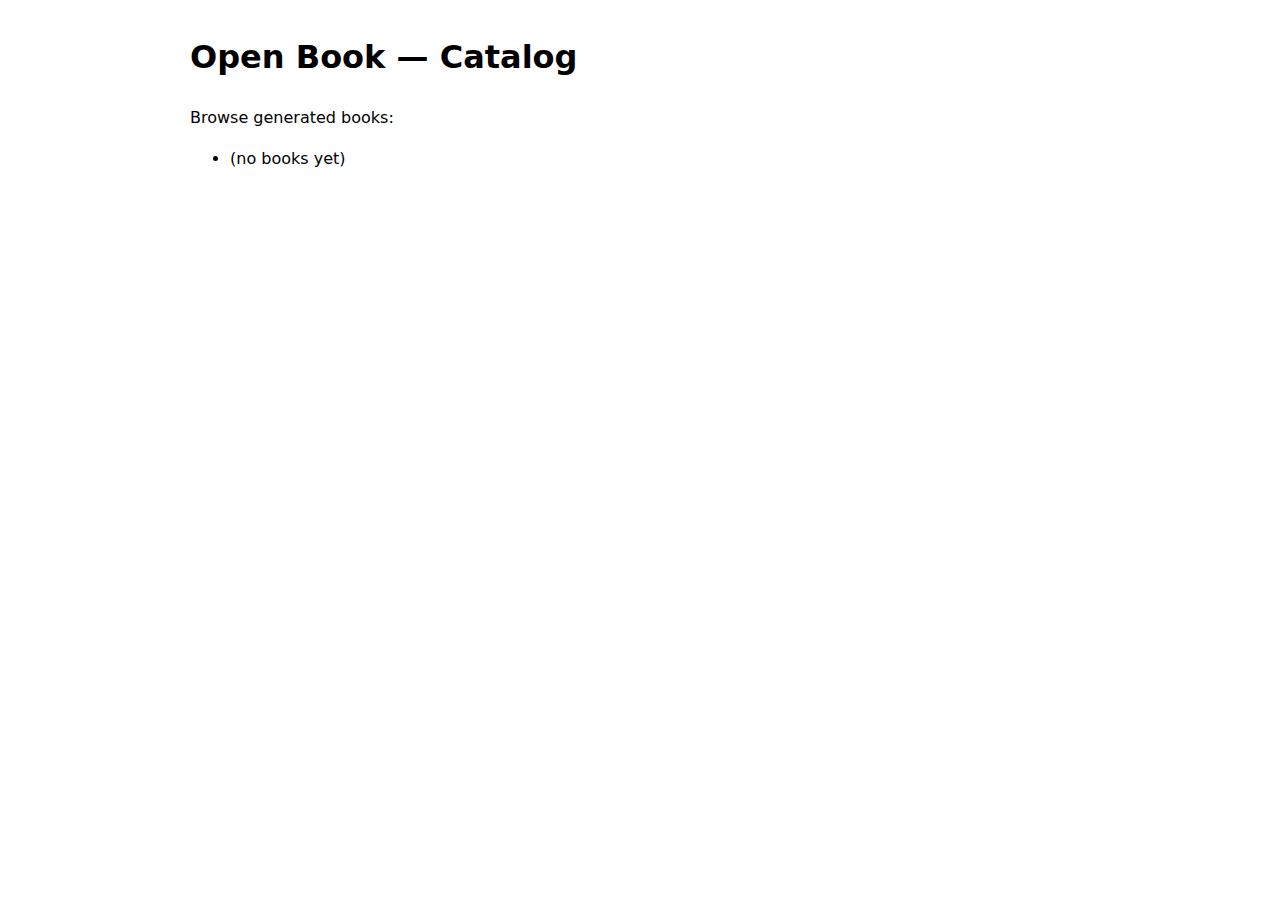
<file: output/site/index.html>
<!doctype html><meta charset="utf-8">
<title>Open Book — Catalog</title>
<style>body{max-width:900px;margin:2rem auto;font-family:system-ui,Segoe UI,Arial,sans-serif;line-height:1.6;padding:0 1rem}</style>
<h1>Open Book — Catalog</h1>
<p>Browse generated books:</p>
<ul>
<li>(no books yet)</li>
</ul>
</file>
